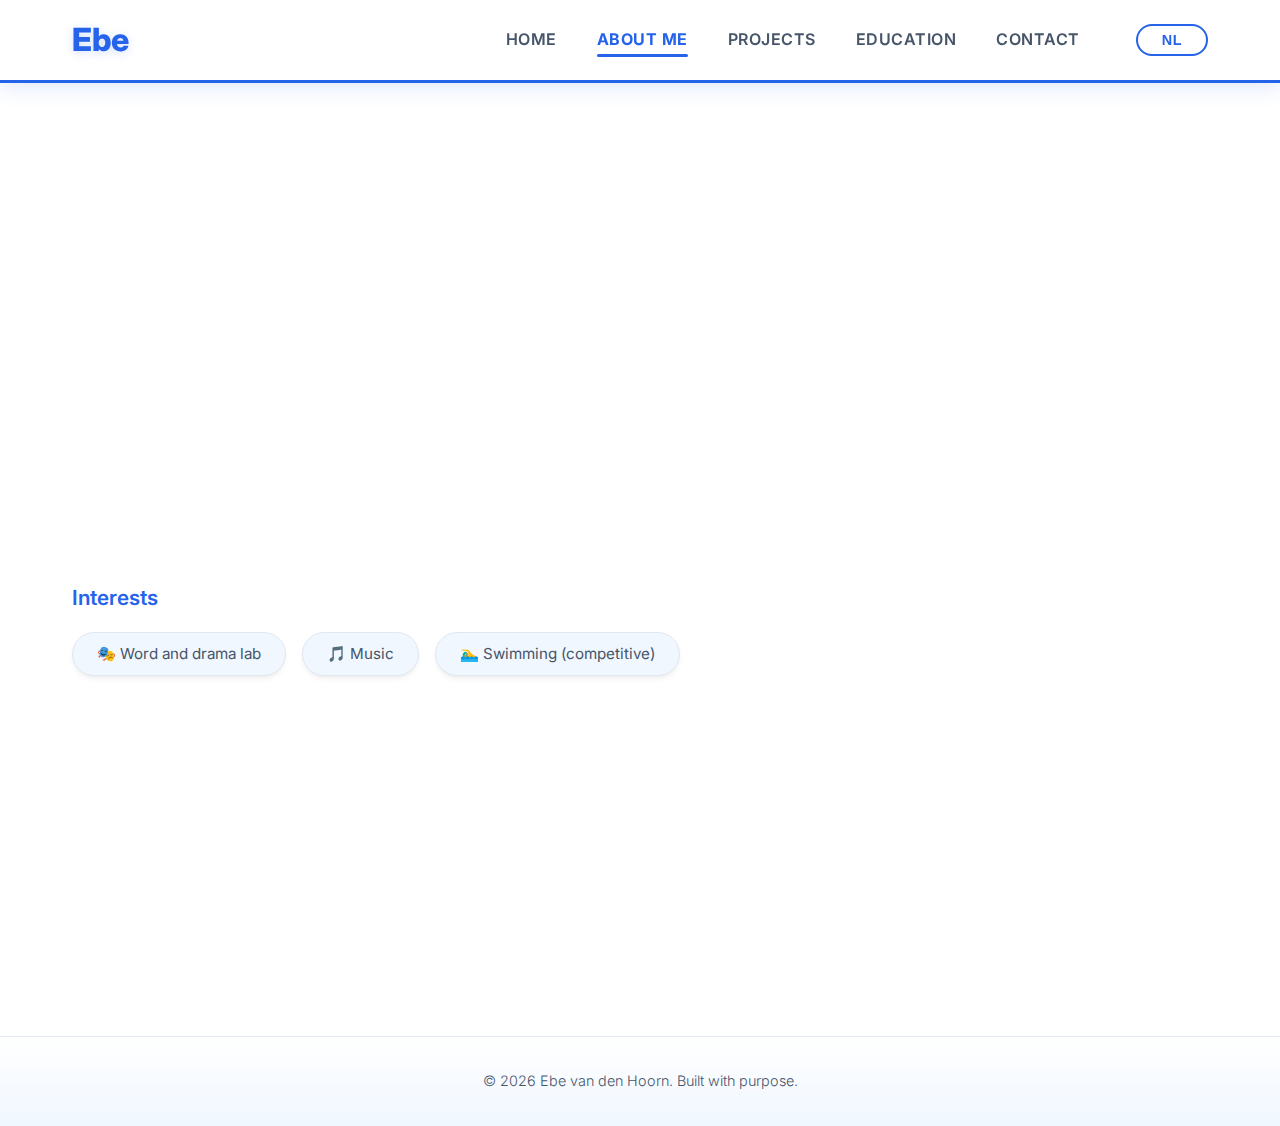
<file: about.html>
<!DOCTYPE html>
<html lang="en">
<head>
    <meta charset="UTF-8">
    <meta name="viewport" content="width=device-width, initial-scale=1.0">
    <title>Ebe – About</title>
    <link rel="stylesheet" href="https://cdnjs.cloudflare.com/ajax/libs/font-awesome/6.0.0-beta3/css/all.min.css">
    <link href="https://fonts.googleapis.com/css2?family=Inter:wght@300;400;500;600;700&display=swap" rel="stylesheet">
    <link rel="stylesheet" href="style.css">
</head>
<body>
    <header>
        <nav class="navbar">
            <div class="logo">Ebe</div>
            <ul class="nav-menu" id="nav-menu">
                <li><a href="index.html" data-i18n="nav-home">Home</a></li>
                <li><a href="about.html" class="active" data-i18n="nav-about">About Me</a></li>
                <li><a href="projects.html" data-i18n="nav-projects">Projects</a></li>
                <li><a href="education.html" data-i18n="nav-education">Education</a></li>
                <li><a href="contact.html" data-i18n="nav-contact">Contact</a></li>
                <li><button class="lang-toggle" id="lang-toggle">NL</button></li>
            </ul>
            <div class="hamburger" id="hamburger">
                <span class="bar"></span>
                <span class="bar"></span>
                <span class="bar"></span>
            </div>
        </nav>
    </header>

    <main>
        <div class="container">
            <div class="page-header">
                <h1 data-i18n="about-title">About Me</h1>
                <p data-i18n="about-subtitle">Mechatronics student, competitive swimmer, theater enthusiast, Wattpad writer</p>
            </div>

            <div class="about-content">
                <div class="about-text">
                    <p data-i18n="about-p1">Hi, I'm Ebe van den Hoorn, a mechatronics student at TISM with a passion for technology, creativity, and human connection. I love building things that matter - whether it's a robot, a stage character, or a personal best in the pool.</p>
                    <p data-i18n="about-p2">I'm a curious and dedicated person who enjoys learning new skills and taking on challenges. I believe in clear communication, teamwork, and always giving my best.</p>
                    <p>
                        <span data-i18n="about-wattpad">I also write fiction on Wattpad under the pen name </span>
                        <a href="https://www.wattpad.com/user/LysanderNightshade" target="_blank" class="wattpad-link" data-i18n="wattpad-link">Lysander Nightshade</a>.
                    </p>

                    <div class="interests">
                        <h3 data-i18n="about-interests">Interests</h3>
                        <div class="interest-tags">
                            <span data-i18n="interest-drama">🎭 Word and drama lab</span>
                            <span data-i18n="interest-music">🎵 Music</span>
                            <span data-i18n="interest-swim">🏊‍♂️ Swimming (competitive)</span>
                        </div>
                    </div>
                </div>

                <div class="skills-list">
                    <h3 data-i18n="skills-title">Skills & qualities</h3>
                    <ul>
                        <li><i class="fas fa-check-circle"></i> <span data-i18n="skill-ict">ICT</span></li>
                        <li><i class="fas fa-comments"></i> <span data-i18n="skill-communicate">Clear and effective communication</span></li>
                        <li><i class="fas fa-exchange-alt"></i> <span data-i18n="skill-feedback">Giving and receiving feedback</span></li>
                        <li><i class="fas fa-handshake"></i> <span data-i18n="skill-conflict">Conflict resolution</span></li>
                        <li><i class="fas fa-heart"></i> <span data-i18n="skill-respect">Respect for others</span></li>
                        <li><i class="fas fa-clock"></i> <span data-i18n="skill-deadlines">Meeting deadlines</span></li>
                        <li><i class="fas fa-tasks"></i> <span data-i18n="skill-responsibility">Taking responsibility</span></li>
                        <li><i class="fas fa-lightbulb"></i> <span data-i18n="skill-initiative">Showing initiative</span></li>
                        <li><i class="fas fa-dumbbell"></i> <span data-i18n="skill-perseverance">Perseverance</span></li>
                    </ul>

                    <h3 style="margin-top: 2rem;" data-i18n="languages-title">Languages</h3>
                    <ul>
                        <li><i class="fas fa-language"></i> <span data-i18n="lang-nl">Dutch – Fluent</span></li>
                        <li><i class="fas fa-language"></i> <span data-i18n="lang-en">English – Fluent</span></li>
                    </ul>
                </div>
            </div>
        </div>
    </main>


        <footer>
            <p>© 2026 Ebe van den Hoorn. Built with purpose.</p>
        </footer>


    <script src="script.js"></script>
</body>
</html>
</file>
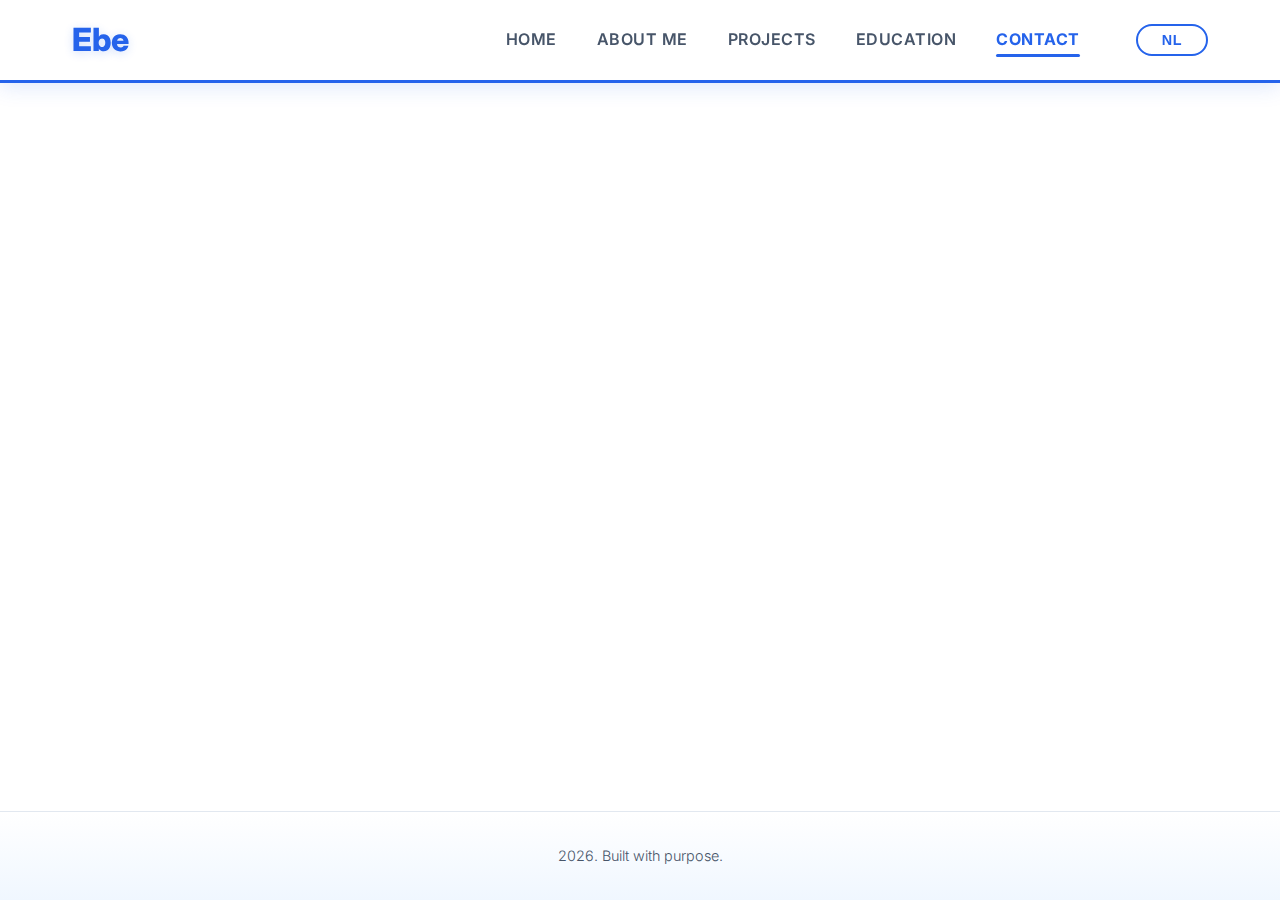
<file: contact.html>
<!DOCTYPE html>
<html lang="en">
<head>
    <meta charset="UTF-8">
    <meta name="viewport" content="width=device-width, initial-scale=1.0">
    <title>Ebe – Contact</title>
    <link rel="stylesheet" href="https://cdnjs.cloudflare.com/ajax/libs/font-awesome/6.0.0-beta3/css/all.min.css">
    <link href="https://fonts.googleapis.com/css2?family=Inter:wght@300;400;500;600;700&display=swap" rel="stylesheet">
    <link rel="stylesheet" href="style.css">
</head>
<body>
    <header>
        <nav class="navbar">
            <div class="logo">Ebe</div>
            <ul class="nav-menu" id="nav-menu">
                <li><a href="index.html" data-i18n="nav-home">Home</a></li>
                <li><a href="about.html" data-i18n="nav-about">About Me</a></li>
                <li><a href="projects.html" data-i18n="nav-projects">Projects</a></li>
                <li><a href="education.html" data-i18n="nav-education">Education</a></li>
                <li><a href="contact.html" class="active" data-i18n="nav-contact">Contact</a></li>
                <li><button class="lang-toggle" id="lang-toggle">NL</button></li>
            </ul>
            <div class="hamburger" id="hamburger">
                <span class="bar"></span>
                <span class="bar"></span>
                <span class="bar"></span>
            </div>
        </nav>
    </header>

    <main>
        <div class="container">
            <div class="page-header">
                <h1 data-i18n="contact-title">Contact</h1>
                <p data-i18n="contact-subtitle">Let's connect</p>
            </div>

            <div class="contact-content">
                <div class="contact-info">
                    <p><i class="fas fa-envelope"></i> <span data-i18n="contact-email">ebe.vandenhoorn@protonmail.com</span></p>
                    <p><i class="fas fa-phone"></i> <span data-i18n="contact-phone">+32 468 06 85 06</span></p>
                    <p><i class="fas fa-map-marker-alt"></i> <span data-i18n="contact-address">Nieuwsadpoort 53, 3960 Bree</span></p>
                    <!-- Social links removed as requested -->
                </div>

                <form class="contact-form" action="https://formspree.io/f/mdalwrkr" method="POST">
                    <input type="text" name="name" data-i18n-placeholder="contact-name-placeholder" placeholder="Your Name" required>
                    <input type="email" name="email" data-i18n-placeholder="contact-email-placeholder" placeholder="Your Email" required>
                    <textarea name="message" rows="5" data-i18n-placeholder="contact-message-placeholder" placeholder="Your Message" required></textarea>
                    <button type="submit" data-i18n="contact-send">Send Message</button>
                </form>
            </div>
        </div>
    </main>

    <footer>
        <p data-i18n="footer-text">2026. Built with purpose.</p>
    </footer>

    <script src="script.js"></script>
</body>
</html>
</file>
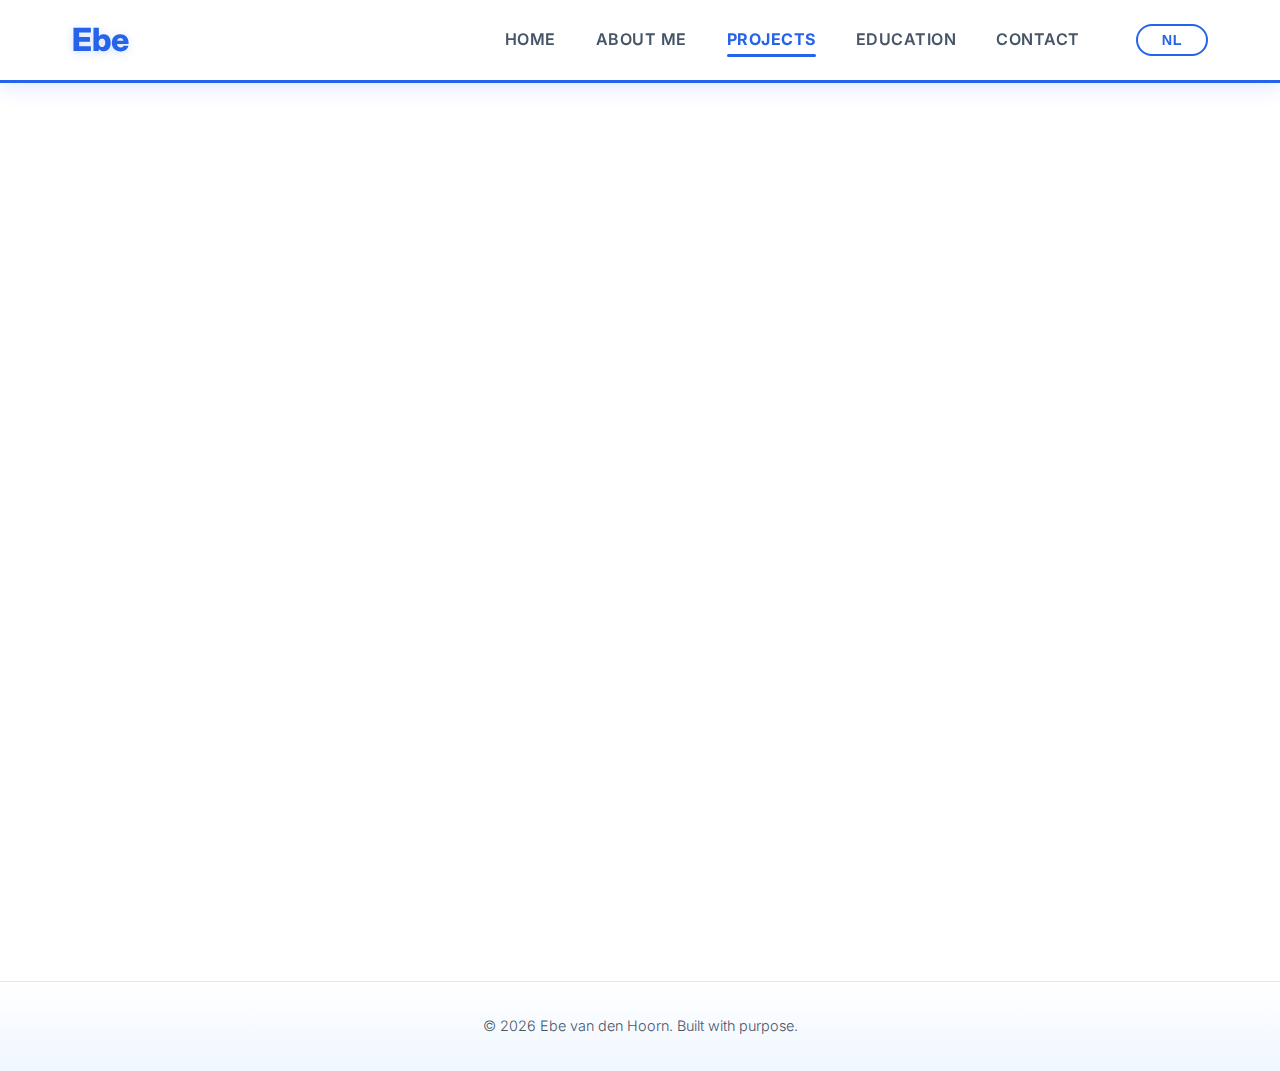
<file: projects.html>
<!DOCTYPE html>
<html lang="en">
<head>
    <meta charset="UTF-8">
    <meta name="viewport" content="width=device-width, initial-scale=1.0">
    <title>Ebe - Projects</title>
    <link rel="stylesheet" href="https://cdnjs.cloudflare.com/ajax/libs/font-awesome/6.0.0-beta3/css/all.min.css">
    <link href="https://fonts.googleapis.com/css2?family=Inter:wght@300;400;500;600;700&display=swap" rel="stylesheet">
    <link rel="stylesheet" href="style.css">
</head>
<body>
    <header>
        <nav class="navbar">
            <div class="logo">Ebe</div>
            <ul class="nav-menu" id="nav-menu">
                <li><a href="index.html" data-i18n="nav-home">Home</a></li>
                <li><a href="about.html" data-i18n="nav-about">About</a></li>
                <li><a href="projects.html" class="active" data-i18n="nav-projects">Projects</a></li>
                <li><a href="education.html" data-i18n="nav-education">Education</a></li>
                <li><a href="contact.html" data-i18n="nav-contact">Contact</a></li>
                <li><button class="lang-toggle" id="lang-toggle">NL</button></li>
            </ul>
            <div class="hamburger" id="hamburger">
                <span class="bar"></span>
                <span class="bar"></span>
                <span class="bar"></span>
            </div>
        </nav>
    </header>

    <main>
        <div class="container">
            <div class="page-header">
                <h1 data-i18n="projects-title">Projects</h1>
                <p data-i18n="projects-subtitle">Things I've built and worked on</p>
            </div>

            <div class="card-grid">
                <div class="card" style="--card-index: 1;">
                    <h3 data-i18n="project-greenpower">Greenpower Challenge Benelux</h3>
                    <p class="date">September 2025 - present</p>
                    <p data-i18n="project-greenpower-desc">With my school team, we design, build, and race an electric kit car. I work on the mechatronics: electrical system, motor control, and data logging.</p>
                </div>

                <div class="card" style="--card-index: 2;">
                    <h3 data-i18n="project-swimming">Swimming volunteer</h3>
                    <p class="date">2024 - present</p>
                    <p data-i18n="project-swimming-desc">Teaching swimming lessons to children at De Meerkoet Bree. Helping kids gain confidence in the water.</p>
                </div>

                <div class="card" style="--card-index: 3;">
                    <h3 data-i18n="project-kannet">Kannet sports camp</h3>
                    <p class="date">2024 - present</p>
                    <p data-i18n="project-kannet-desc">Volunteer at a sports camp for children with physical and mental disabilities. Organizing activities and ensuring everyone has a great time.</p>
                </div>

                <div class="card" style="--card-index: 4;">
                    <h3 data-i18n="project-frigera">Week worker at Frigera</h3>
                    <p class="date">29/7/2025 - 1/8/2025</p>
                    <p data-i18n="project-frigera-desc">Helped with packing boxes and loading pallets during summer break.</p>
                </div>
            </div>
        </div>
    </main>

    <footer>
        <p>© 2026 Ebe van den Hoorn. Built with purpose.</p>
    </footer>

    <script src="script.js"></script>
</body>
</html>
</file>
<file: style.css>
/* style.css - White & Blue Theme with extra life */
:root {
    --bg-primary: #ffffff;
    --bg-secondary: #f0f7ff;
    --text-primary: #1e293b;
    --text-secondary: #475569;
    --accent: #2563eb;
    --accent-light: #60a5fa;
    --accent-dark: #1d4ed8;
    --accent-gradient: linear-gradient(135deg, #2563eb, #3b82f6);
    --accent-glow: 0 0 20px rgba(37, 99, 235, 0.2);
    --card-bg: #ffffff;
    --border: #e2e8f0;
    --shadow-sm: 0 4px 6px -1px rgb(0 0 0 / 0.05), 0 2px 4px -2px rgb(0 0 0 / 0.05);
    --shadow-lg: 0 20px 25px -5px rgb(0 0 0 / 0.1), 0 8px 10px -6px rgb(0 0 0 / 0.1);
    --transition: all 0.3s cubic-bezier(0.4, 0, 0.2, 1);
}

* {
    margin: 0;
    padding: 0;
    box-sizing: border-box;
}

html {
    scroll-behavior: smooth;
}

body {
    font-family: 'Inter', sans-serif;
    background-color: var(--bg-primary);
    color: var(--text-primary);
    line-height: 1.7;
    min-height: 100vh;
    display: flex;
    flex-direction: column;
}

.container {
    max-width: 1200px;
    margin: 0 auto;
    padding: 0 2rem;
    flex: 1;
}

/* ===== STANDOUT NAVIGATION BAR ===== */
header {
    position: sticky;
    top: 0;
    width: 100%;
    background: rgba(255, 255, 255, 0.8);
    backdrop-filter: blur(12px);
    -webkit-backdrop-filter: blur(12px);
    z-index: 1000;
    border-bottom: 3px solid var(--accent);
    box-shadow: 0 4px 20px rgba(37, 99, 235, 0.15);
}

.navbar {
    display: flex;
    justify-content: space-between;
    align-items: center;
    padding: 0.8rem 2rem;
    max-width: 1200px;
    margin: 0 auto;
}

.logo {
    font-size: 2rem;
    font-weight: 800;
    color: var(--accent);
    letter-spacing: -0.5px;
    text-shadow: 0 2px 10px rgba(37, 99, 235, 0.2);
    animation: subtlePulse 3s infinite;
}

@keyframes subtlePulse {
    0% { text-shadow: 0 2px 10px rgba(37, 99, 235, 0.2); }
    50% { text-shadow: 0 2px 20px rgba(37, 99, 235, 0.4); }
    100% { text-shadow: 0 2px 10px rgba(37, 99, 235, 0.2); }
}

.nav-menu {
    display: flex;
    list-style: none;
    gap: 2.5rem;
    align-items: center;
}

.nav-menu a {
    color: var(--text-secondary);
    text-decoration: none;
    font-weight: 600;
    font-size: 1rem;
    transition: var(--transition);
    position: relative;
    padding: 0.5rem 0;
    text-transform: uppercase;
    letter-spacing: 0.5px;
}

.nav-menu a::before {
    content: '';
    position: absolute;
    bottom: 0;
    left: 0;
    width: 100%;
    height: 3px;
    background: var(--accent);
    border-radius: 3px;
    transform: scaleX(0);
    transform-origin: right;
    transition: transform 0.3s ease;
}

.nav-menu a:hover {
    color: var(--accent);
    transform: translateY(-2px);
}

.nav-menu a:hover::before {
    transform: scaleX(1);
    transform-origin: left;
}

.nav-menu a.active {
    color: var(--accent);
    font-weight: 700;
}
.nav-menu a.active::before {
    transform: scaleX(1);
}

/* Language toggle - blue and white */
.lang-toggle {
    background: transparent;
    border: 2px solid var(--accent);
    border-radius: 40px;
    padding: 0.4rem 1.5rem;
    font-size: 0.9rem;
    font-weight: 700;
    color: var(--accent);
    cursor: pointer;
    transition: var(--transition);
    margin-left: 1rem;
    position: relative;
    overflow: hidden;
    text-transform: uppercase;
    letter-spacing: 0.5px;
}

.lang-toggle::before {
    content: '';
    position: absolute;
    top: 0;
    left: -100%;
    width: 100%;
    height: 100%;
    background: var(--accent);
    transition: left 0.3s ease;
    z-index: -1;
}

.lang-toggle:hover {
    color: white;
    border-color: transparent;
    transform: scale(1.05);
    box-shadow: var(--accent-glow);
}

.lang-toggle:hover::before {
    left: 0;
}

.hamburger {
    display: none;
    flex-direction: column;
    cursor: pointer;
}

.bar {
    width: 28px;
    height: 3px;
    background: var(--accent);
    margin: 3px 0;
    transition: 0.3s;
    border-radius: 10px;
}

/* ===== MAIN CONTENT ===== */
main {
    flex: 1;
    padding: 4rem 0;
}

/* Page headers with blue */
.page-header {
    text-align: center;
    margin-bottom: 3rem;
    opacity: 0;
    transform: translateY(20px);
    animation: fadeInUp 0.6s forwards;
}

.page-header h1 {
    font-size: 3.2rem;
    font-weight: 700;
    color: var(--accent);
    margin-bottom: 1rem;
    letter-spacing: -1px;
}

.page-header p {
    color: var(--text-secondary);
    font-size: 1.2rem;
    font-weight: 300;
    max-width: 700px;
    margin: 0 auto;
}

/* Cards with white and blue accents + floating animation */
.card-grid {
    display: grid;
    grid-template-columns: repeat(auto-fit, minmax(300px, 1fr));
    gap: 2rem;
    margin-top: 2rem;
}

.card {
    background: var(--card-bg);
    border: 1px solid var(--border);
    border-radius: 24px;
    padding: 2rem;
    box-shadow: var(--shadow-sm);
    transition: var(--transition);
    opacity: 0;
    transform: translateY(20px);
    animation: fadeInUp 0.6s forwards;
    animation-delay: calc(0.1s * var(--card-index, 0));
    position: relative;
    overflow: hidden;
}

.card::before {
    content: '';
    position: absolute;
    top: 0;
    left: 0;
    width: 100%;
    height: 5px;
    background: var(--accent);
    transform: translateY(-100%);
    transition: transform 0.3s ease;
}

.card:hover {
    transform: translateY(-8px) scale(1.02);
    box-shadow: var(--shadow-lg);
    border-color: var(--accent-light);
    animation: float 3s ease-in-out infinite;
}

.card:hover::before {
    transform: translateY(0);
}

@keyframes float {
    0% { transform: translateY(-8px) scale(1.02); }
    50% { transform: translateY(-12px) scale(1.02); }
    100% { transform: translateY(-8px) scale(1.02); }
}

.card h3 {
    font-size: 1.6rem;
    font-weight: 600;
    margin-bottom: 1rem;
    color: var(--text-primary);
}

.card p {
    color: var(--text-secondary);
    font-weight: 300;
    margin-bottom: 1rem;
}

.card .date {
    color: var(--accent);
    font-size: 0.9rem;
    font-weight: 600;
    margin-bottom: 0.5rem;
    text-transform: uppercase;
    letter-spacing: 0.5px;
}

/* About page */
.about-content {
    display: grid;
    grid-template-columns: 2fr 1fr;
    gap: 3rem;
    align-items: start;
}

.about-text p {
    margin-bottom: 1.2rem;
    color: var(--text-secondary);
    font-size: 1.1rem;
    font-weight: 300;
    opacity: 0;
    transform: translateY(20px);
    animation: fadeInUp 0.6s forwards;
}

.wattpad-link {
    color: var(--accent);
    text-decoration: none;
    font-weight: 600;
    position: relative;
    transition: var(--transition);
}

.wattpad-link:hover {
    color: var(--accent-dark);
    text-decoration: underline;
    transform: scale(1.05);
    display: inline-block;
}

.skills-list {
    background: var(--bg-secondary);
    border-radius: 24px;
    padding: 2rem;
    opacity: 0;
    transform: translateY(20px);
    animation: fadeInUp 0.6s forwards 0.2s;
    position: relative;
    overflow: hidden;
    box-shadow: var(--shadow-sm);
}

.skills-list::before {
    content: '';
    position: absolute;
    top: -30px;
    right: -30px;
    width: 150px;
    height: 150px;
    background: var(--accent-light);
    opacity: 0.1;
    border-radius: 50%;
    animation: rotate 20s linear infinite;
}

@keyframes rotate {
    from { transform: rotate(0deg); }
    to { transform: rotate(360deg); }
}

.skills-list h3 {
    font-size: 1.3rem;
    margin-bottom: 1.5rem;
    color: var(--accent);
    font-weight: 600;
}

.skills-list ul {
    list-style: none;
}

.skills-list li {
    margin-bottom: 0.8rem;
    display: flex;
    align-items: center;
    gap: 0.8rem;
    color: var(--text-secondary);
    transition: var(--transition);
}

.skills-list li:hover {
    transform: translateX(5px);
    color: var(--accent);
}

.skills-list i {
    color: var(--accent);
    width: 20px;
}

.interests {
    margin-top: 2rem;
}

.interests h3 {
    font-size: 1.3rem;
    margin-bottom: 1rem;
    color: var(--accent);
    font-weight: 600;
}

.interest-tags {
    display: flex;
    flex-wrap: wrap;
    gap: 1rem;
}

.interest-tags span {
    background: var(--bg-secondary);
    border: 1px solid var(--border);
    border-radius: 40px;
    padding: 0.5rem 1.5rem;
    font-size: 0.95rem;
    color: var(--text-secondary);
    transition: var(--transition);
    box-shadow: var(--shadow-sm);
}

.interest-tags span:hover {
    background: var(--accent);
    color: white;
    border-color: transparent;
    transform: translateY(-3px) scale(1.05);
    box-shadow: var(--shadow-lg);
}

/* Contact page - no social links */
.contact-content {
    display: grid;
    grid-template-columns: 1fr 2fr;
    gap: 3rem;
}

.contact-info {
    background: var(--bg-secondary);
    border-radius: 24px;
    padding: 2.5rem;
    opacity: 0;
    transform: translateY(20px);
    animation: fadeInUp 0.6s forwards;
    position: relative;
    overflow: hidden;
    box-shadow: var(--shadow-sm);
}

.contact-info::before {
    content: '';
    position: absolute;
    bottom: -50px;
    left: -50px;
    width: 200px;
    height: 200px;
    background: var(--accent-light);
    opacity: 0.1;
    border-radius: 50%;
    animation: rotate 20s linear infinite reverse;
}

.contact-info p {
    margin-bottom: 1.2rem;
    display: flex;
    align-items: center;
    gap: 1rem;
    color: var(--text-secondary);
    font-weight: 300;
}

.contact-info i {
    color: var(--accent);
    font-size: 1.2rem;
    width: 25px;
}

.contact-form {
    display: flex;
    flex-direction: column;
    gap: 1.2rem;
    opacity: 0;
    transform: translateY(20px);
    animation: fadeInUp 0.6s forwards 0.1s;
}

.contact-form input,
.contact-form textarea {
    background: var(--bg-secondary);
    border: 1px solid var(--border);
    border-radius: 16px;
    padding: 1rem 1.5rem;
    color: var(--text-primary);
    font-family: 'Inter', sans-serif;
    font-size: 1rem;
    transition: var(--transition);
}

.contact-form input:focus,
.contact-form textarea:focus {
    outline: none;
    border-color: var(--accent);
    background: white;
    box-shadow: 0 0 0 4px rgba(37, 99, 235, 0.1);
    transform: scale(1.02);
}

.contact-form button {
    align-self: flex-start;
    cursor: pointer;
    border: none;
    background: var(--accent);
    color: white;
    padding: 0.8rem 2.5rem;
    border-radius: 40px;
    font-weight: 600;
    transition: var(--transition);
    border: 1px solid transparent;
    box-shadow: 0 4px 15px rgba(37, 99, 235, 0.3);
    position: relative;
    overflow: hidden;
}

.contact-form button::before {
    content: '';
    position: absolute;
    top: 50%;
    left: 50%;
    width: 0;
    height: 0;
    border-radius: 50%;
    background: rgba(255, 255, 255, 0.3);
    transform: translate(-50%, -50%);
    transition: width 0.6s, height 0.6s;
}

.contact-form button:hover::before {
    width: 300px;
    height: 300px;
}

.contact-form button:hover {
    background: var(--accent-dark);
    transform: scale(1.05);
    box-shadow: 0 10px 25px rgba(37, 99, 235, 0.4);
}

/* Footer */
footer {
    text-align: center;
    padding: 2rem;
    border-top: 1px solid var(--border);
    color: var(--text-secondary);
    font-weight: 300;
    font-size: 0.9rem;
    background: linear-gradient(to top, var(--bg-secondary), transparent);
}

/* ===== HOME PAGE - INTRIGUING HERO ===== */
.hero {
    min-height: 85vh;
    display: flex;
    align-items: center;
    justify-content: center;
    text-align: center;
    position: relative;
    background: radial-gradient(circle at 20% 30%, rgba(37, 99, 235, 0.03) 0%, transparent 30%),
                radial-gradient(circle at 80% 70%, rgba(59, 130, 246, 0.03) 0%, transparent 30%),
                var(--bg-primary);
    overflow: hidden;
}

.hero::before {
    content: '';
    position: absolute;
    width: 100%;
    height: 100%;
    background: url('data:image/svg+xml;utf8,<svg width="80" height="80" viewBox="0 0 80 80" xmlns="http://www.w3.org/2000/svg"><circle cx="40" cy="40" r="2" fill="%232563eb" opacity="0.1"/><circle cx="20" cy="20" r="2" fill="%233b82f6" opacity="0.1"/><circle cx="60" cy="60" r="2" fill="%232563eb" opacity="0.1"/></svg>');
    background-size: 80px 80px;
    opacity: 0.5;
    pointer-events: none;
    animation: floatBg 20s linear infinite;
}

@keyframes floatBg {
    0% { transform: translateY(0) rotate(0deg); }
    33% { transform: translateY(-20px) rotate(0.5deg); }
    66% { transform: translateY(10px) rotate(-0.5deg); }
    100% { transform: translateY(0) rotate(0deg); }
}

.hero-content {
    opacity: 0;
    transform: translateY(20px);
    animation: fadeInUp 0.8s forwards;
    position: relative;
    z-index: 2;
}

.hero-content h1 {
    font-size: 4.5rem;
    font-weight: 800;
    color: var(--accent);
    margin-bottom: 1rem;
    text-shadow: 0 10px 30px rgba(37, 99, 235, 0.15);
    animation: subtleScale 3s infinite;
}

@keyframes subtleScale {
    0% { transform: scale(1); }
    50% { transform: scale(1.02); }
    100% { transform: scale(1); }
}

.hero-content p {
    font-size: 2rem;
    color: var(--text-secondary);
    margin-bottom: 2.5rem;
    font-weight: 300;
}

.btn {
    display: inline-block;
    padding: 1rem 3rem;
    background: var(--accent);
    color: white;
    text-decoration: none;
    border-radius: 50px;
    font-weight: 600;
    font-size: 1.1rem;
    transition: var(--transition);
    border: 1px solid transparent;
    animation: gentlePulse 2s infinite;
    box-shadow: 0 4px 20px rgba(37, 99, 235, 0.3);
    letter-spacing: 0.5px;
    position: relative;
    overflow: hidden;
}

.btn::before {
    content: '';
    position: absolute;
    top: 50%;
    left: 50%;
    width: 0;
    height: 0;
    border-radius: 50%;
    background: rgba(255, 255, 255, 0.2);
    transform: translate(-50%, -50%);
    transition: width 0.6s, height 0.6s;
}

.btn:hover::before {
    width: 300px;
    height: 300px;
}

.btn:hover {
    background: var(--accent-dark);
    transform: scale(1.05) translateY(-3px);
    animation: none;
    box-shadow: 0 15px 30px rgba(37, 99, 235, 0.4);
}

@keyframes gentlePulse {
    0% { box-shadow: 0 4px 20px rgba(37, 99, 235, 0.3); }
    50% { box-shadow: 0 4px 30px rgba(37, 99, 235, 0.5); }
    100% { box-shadow: 0 4px 20px rgba(37, 99, 235, 0.3); }
}

.typed-text {
    color: var(--accent);
    font-weight: 600;
}

.cursor {
    display: inline-block;
    width: 4px;
    background: var(--accent);
    animation: blink 0.7s infinite;
}

@keyframes blink {
    0%, 50% { opacity: 1; }
    51%, 100% { opacity: 0; }
}

/* Animations */
@keyframes fadeInUp {
    to {
        opacity: 1;
        transform: translateY(0);
    }
}

/* Responsive */
@media (max-width: 768px) {
    .hero-content h1 {
        font-size: 3rem;
    }

    .hero-content p {
        font-size: 1.4rem;
    }

    .about-content,
    .contact-content {
        grid-template-columns: 1fr;
    }

    .nav-menu {
        position: fixed;
        left: -100%;
        top: 70px;
        flex-direction: column;
        background: rgba(255, 255, 255, 0.95);
        backdrop-filter: blur(12px);
        width: 100%;
        text-align: center;
        padding: 2rem 0;
        gap: 1.5rem;
        transition: 0.3s;
        border-bottom: 3px solid var(--accent);
        box-shadow: var(--shadow-lg);
    }

    .nav-menu.active {
        left: 0;
    }

    .hamburger {
        display: flex;
    }

    .hamburger.active .bar:nth-child(2) {
        opacity: 0;
    }

    .hamburger.active .bar:nth-child(1) {
        transform: translateY(8px) rotate(45deg);
    }

    .hamburger.active .bar:nth-child(3) {
        transform: translateY(-8px) rotate(-45deg);
    }

    .lang-toggle {
        margin: 0.5rem 0 0;
    }
}
</file>
